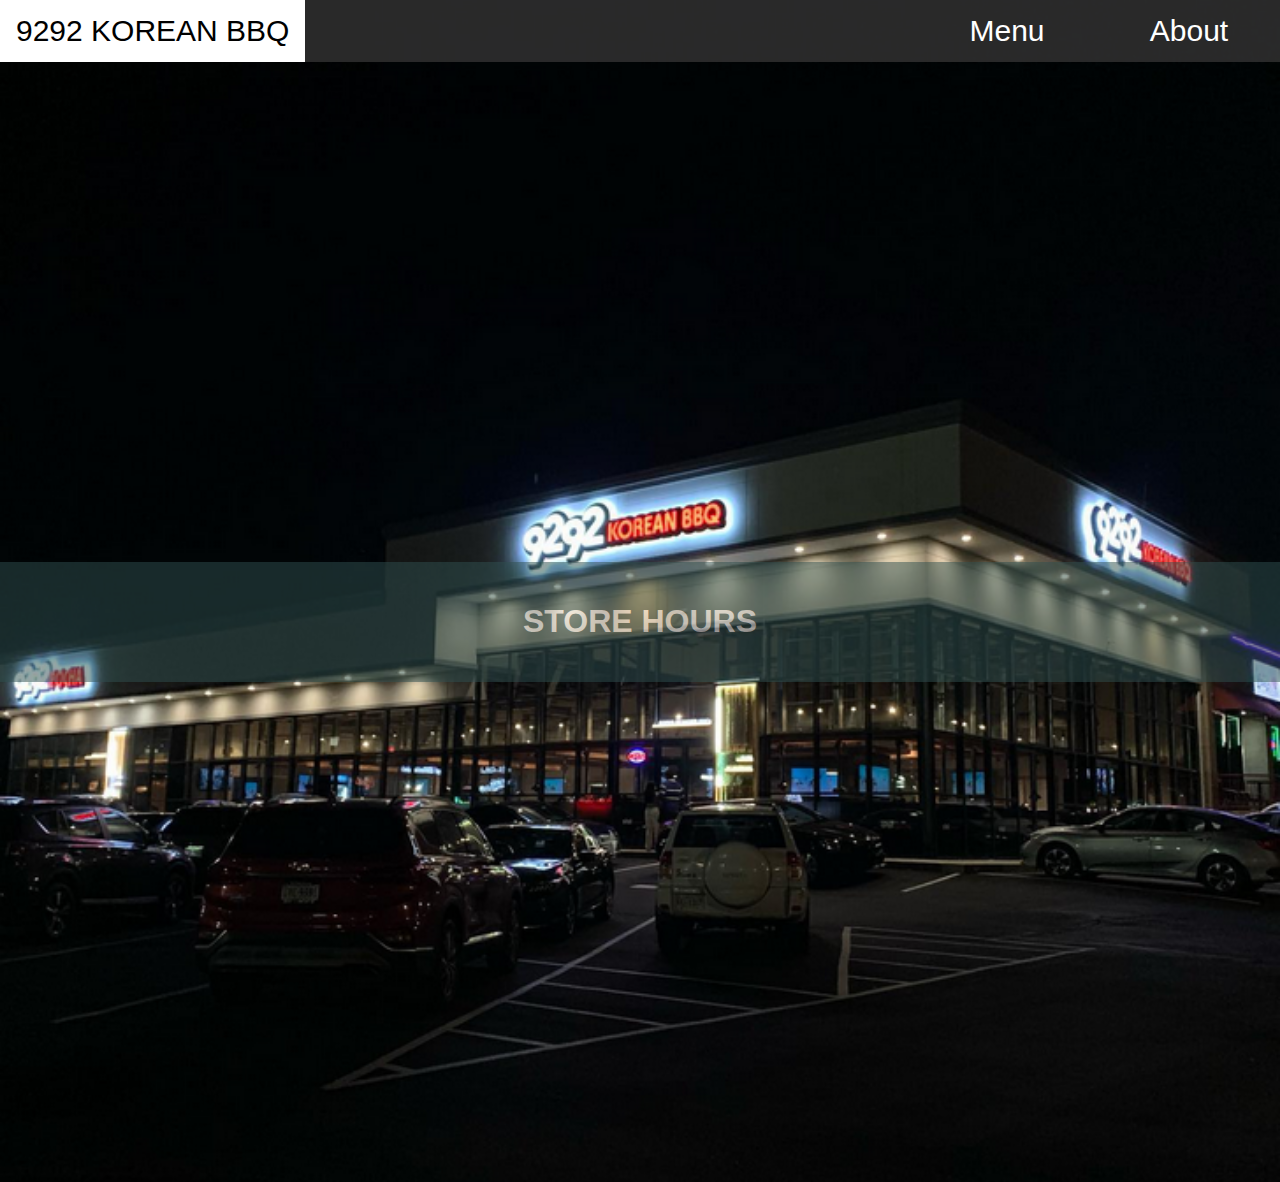
<file: index.html>
<!DOCTYPE html>
<html>
    <head>
        <title>Koreans BBQ</title>  
        <link rel="stylesheet" href = "styles.css"/>
    </head>
    <body class="mainBody">
        <header class="main-header">
            <nav class="navbar">
                <a href="index.html">9292 KOREAN BBQ</a>
                <div class="link-container">
                  <a href="menu.html">Menu</a>
                  <a href="about.html">About</a>
                </div>
            </nav>
        </header>
        <div class="text-box">
            <h1>STORE HOURS</h1>
        </div>
        <section></section>
    </body>
</html>
</file>
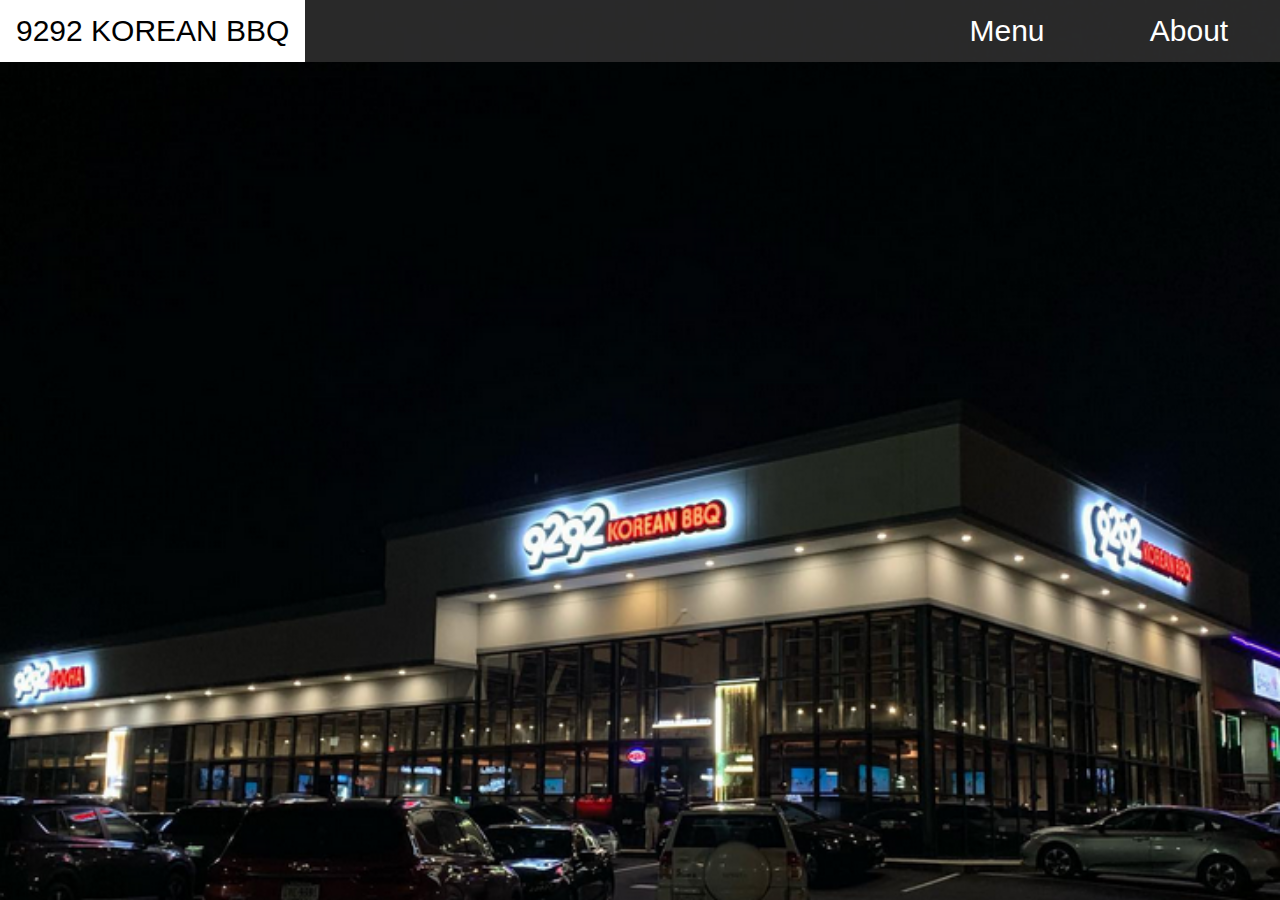
<file: about.html>
<!DOCTYPE html>
<html>
    <head>
        <title>Koreans BBQ</title>  
        <link rel="stylesheet" href = "styles.css"/>
    </head>
    <body class="mainBody">
        <header class="main-header">
            <nav class="navbar">
                <a href="index.html">9292 KOREAN BBQ</a>
                <div class="link-container">
                  <a href="menu.html">Menu</a>
                  <a href="about.html">About</a>
                </div>
            </nav>
        </header>
        <section></section>
    </body>
</html>
</file>
<file: styles.css>
body {
    margin: 0;
    padding: 0;
    width: 100%;
    height: 100%;
}

.main-header{
	font-size: 30px;
	
}



.navbar {
	display: flex;
	justify-content: space-between;
	align-items: center;
	background-color: rgba(51, 51, 51, 0.8);
}
  
.navbar a {
	color: white;
	padding: 14px 16px;
	text-decoration: none;
	transition-duration: 0.3s;
	min-width: 150px;
	text-align: center;
}
  
.link-container {
	display: flex;
}
  
.navbar a:hover{
	background-color: white;
	color: black;
}

html{
	background-color: black;
	background-image: url("9292outside.png");
	background-size: cover;
	background-position: top center;
	background-repeat: no-repeat;
	font-family: Impact, Haettenschweiler, 'Arial Narrow Bold', sans-serif;
}

h1{
	color: white;
}

.text-box{
	background-color: darkslategray;
	color: white;
	padding: 20px;
	margin: 500px 0;
	text-align: center;
	box-sizing: border-box;
	opacity: 0.5;
}
</file>
